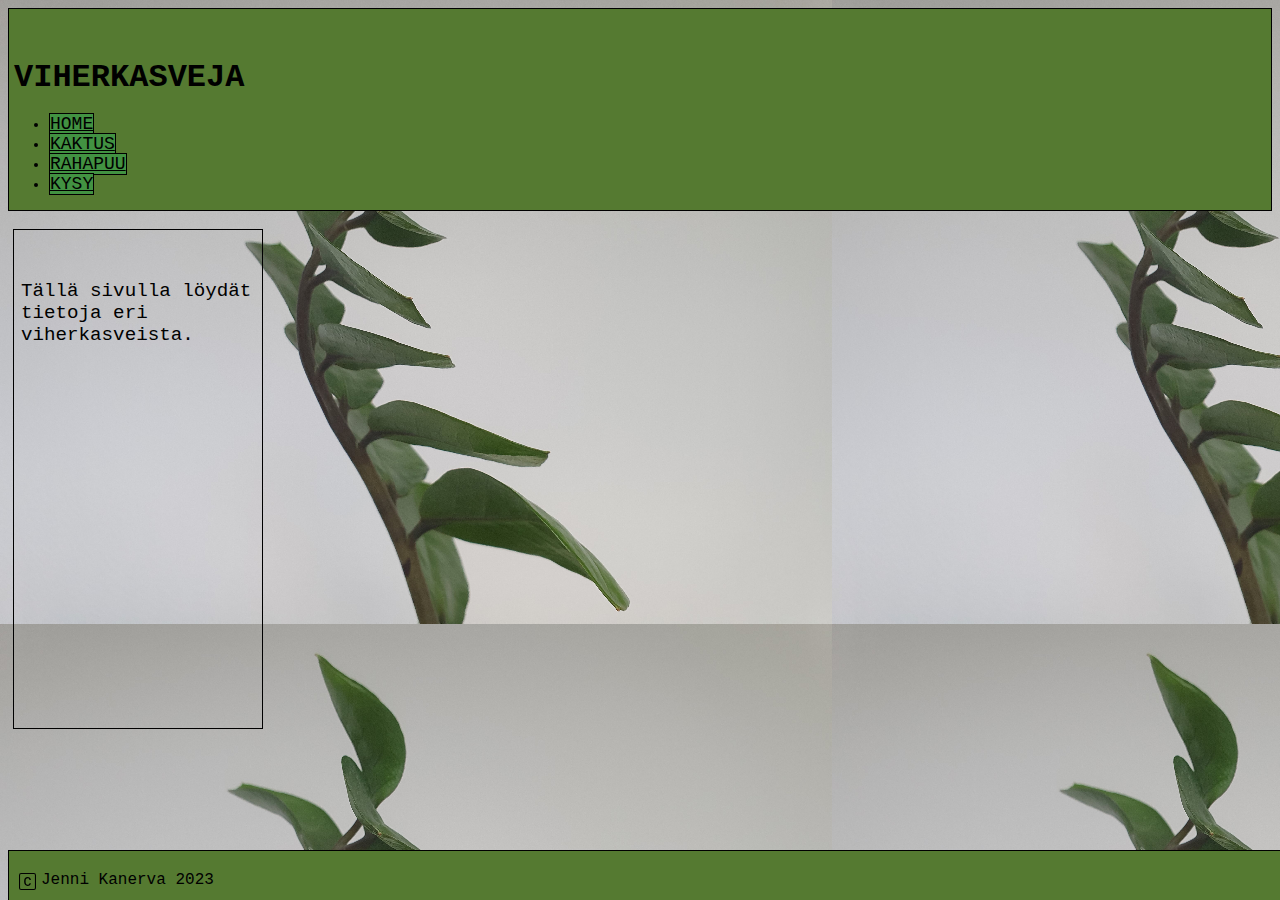
<file: index.html>
<!DOCTYPE html>
<html lang="en">
<head>
    <meta charset="UTF-8">
    <meta http-equiv="X-UA-Compatible" content="IE=edge">
    <meta name="viewport" content="width=device-width, initial-scale=1.0">
    <title>Kasvit</title>
    <script src="https://cdn.jsdelivr.net/npm/bootstrap@5.3.0-alpha1/dist/js/bootstrap.bundle.min.js" integrity="sha384-w76AqPfDkMBDXo30jS1Sgez6pr3x5MlQ1ZAGC+nuZB+EYdgRZgiwxhTBTkF7CXvN" crossorigin="anonymous"></script>
    <link href="https://cdn.jsdelivr.net/npm/bootstrap@5.3.0-alpha1/dist/css/bootstrap.min.css" rel="stylesheet" integrity="sha384-GLhlTQ8iRABdZLl6O3oVMWSktQOp6b7In1Zl3/Jr59b6EGGoI1aFkw7cmDA6j6gD" crossorigin="anonymous">
    <link rel="stylesheet" href="./tyyli/index.css"> 
</head>
<body>
  
  <div id="content">
  <!--Header-->
    <header>
        <h2>VIHERKASVEJA</h2>
    </header>

  <!--Navbar--> 
  <nav class="one">
  <ul class="nav justify-content-center">
      <li class="nav-item">
          <a class="nav-link active" aria-current="page" href="./index.html">HOME</a>
        </li>
        <li class="nav-item">
          <a class="nav-link" href="./sivut/plant1.html">KAKTUS</a>
        </li>
        <li class="nav-item">
          <a class="nav-link" href="./sivut/plant2.html">RAHAPUU</a>
        </li>
        <li class="nav-item">
          <a class="nav-link" href="./sivut/ask.html">KYSY</a>
        </li>
      </ul> 
   </nav>
  <br>

  <!--Teksti-->
  <nav class="two">
    <p class="one ">Tällä sivulla löydät tietoja eri viherkasveista. </p>
  </nav>  
  <br>

  <!--Footer-->
  <footer>
    <svg xmlns="http://www.w3.org/2000/svg" width="17" height="17" fill="currentColor" class="bi bi-c-square" viewBox="0 0 16 16">
      <path d="M8.146 4.992c-1.212 0-1.927.92-1.927 2.502v1.06c0 1.571.703 2.462 1.927 2.462.979 0 1.641-.586 1.729-1.418h1.295v.093c-.1 1.448-1.354 2.467-3.03 2.467-2.091 0-3.269-1.336-3.269-3.603V7.482c0-2.261 1.201-3.638 3.27-3.638 1.681 0 2.935 1.054 3.029 2.572v.088H9.875c-.088-.879-.768-1.512-1.729-1.512Z"/>
      <path d="M0 2a2 2 0 0 1 2-2h12a2 2 0 0 1 2 2v12a2 2 0 0 1-2 2H2a2 2 0 0 1-2-2V2Zm15 0a1 1 0 0 0-1-1H2a1 1 0 0 0-1 1v12a1 1 0 0 0 1 1h12a1 1 0 0 0 1-1V2Z"/>
    </svg>
    <p class="two">Jenni Kanerva 2023</p>
  </footer>
  
</div>
</body>
</html>
</file>
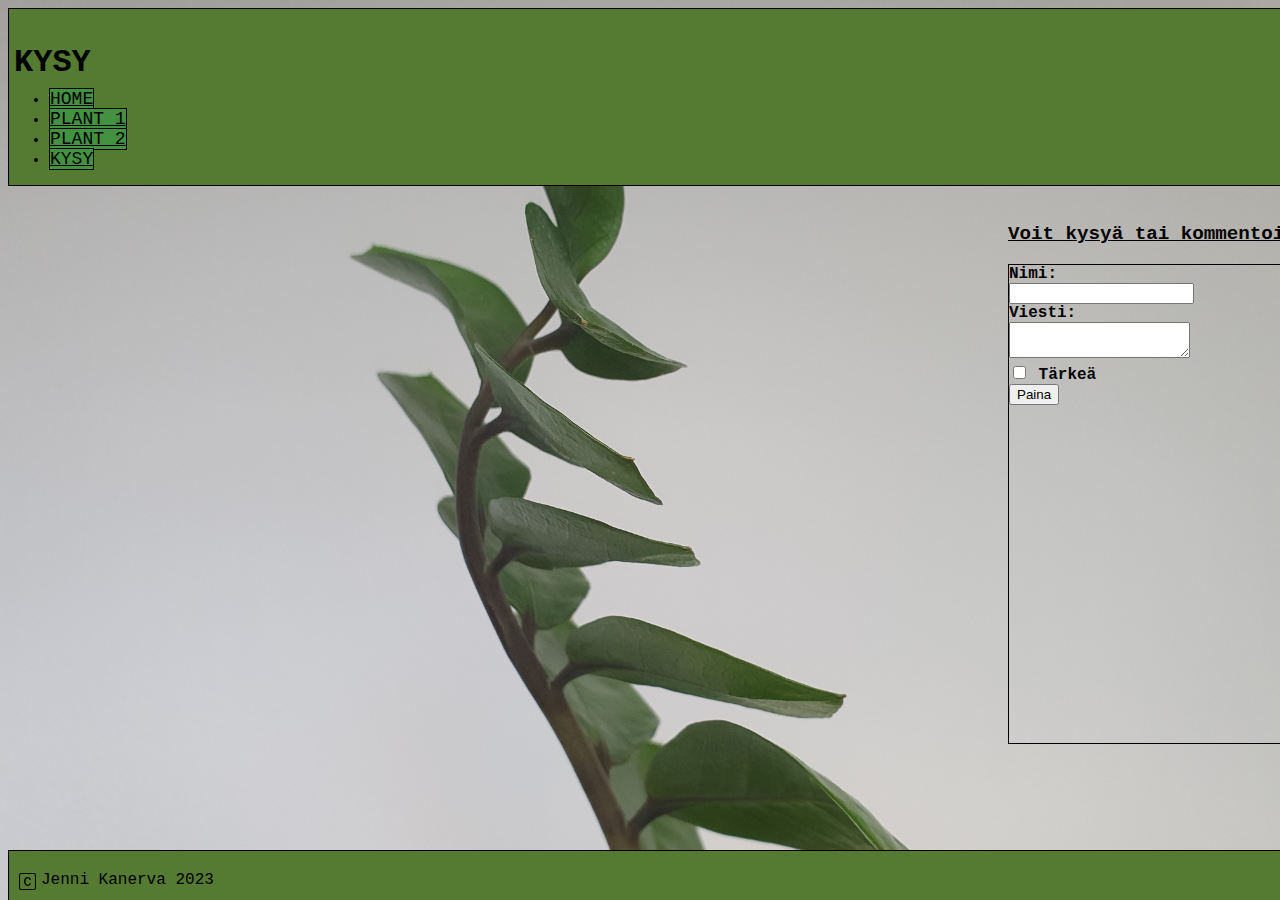
<file: sivut/ask.html>
<!DOCTYPE html>
<html lang="en">
<head>
    <meta charset="UTF-8">
    <meta http-equiv="X-UA-Compatible" content="IE=edge">
    <meta name="viewport" content="width=device-width, initial-scale=1.0">
    <title>Kasvit</title>
    <script src="https://cdn.jsdelivr.net/npm/bootstrap@5.3.0-alpha1/dist/js/bootstrap.bundle.min.js" integrity="sha384-w76AqPfDkMBDXo30jS1Sgez6pr3x5MlQ1ZAGC+nuZB+EYdgRZgiwxhTBTkF7CXvN" crossorigin="anonymous"></script>
    <link href="https://cdn.jsdelivr.net/npm/bootstrap@5.3.0-alpha1/dist/css/bootstrap.min.css" rel="stylesheet" integrity="sha384-GLhlTQ8iRABdZLl6O3oVMWSktQOp6b7In1Zl3/Jr59b6EGGoI1aFkw7cmDA6j6gD" crossorigin="anonymous">
    <link rel="stylesheet" href="../tyyli/ask.css">
    <script src="../koodi/script.js" defer></script>
</head>
<body>
  
  <div id="content">

    <!--Header-->
    <header>
        <h2>KYSY</h2>
    </header>

<!--Navbar--> 
  <nav class="one">
  <ul class="nav justify-content-center">
      <li class="nav-item">
          <a class="nav-link active" aria-current="page" href="../index.html">HOME</a>
        </li>
        <li class="nav-item">
          <a class="nav-link" href="../sivut/plant1.html">PLANT 1</a>
        </li>
        <li class="nav-item">
          <a class="nav-link" href="../sivut/plant2.html">PLANT 2</a>
        </li>
        <li class="nav-item">
          <a class="nav-link" href="../sivut/ask.html">KYSY</a>
        </li>
      </ul> 
   </nav>
<br>

<!--Tekstiä-->
  <nav class="two">
    <p class="one">Voit kysyä tai kommentoida tässä.</p>
  </nav>  

<!--Lomake-->
<article>
    <label for="fname">Nimi:</label><br>
    <input type="text" id="fname" name="fname" ><br>
    <label>Viesti: </label><br>
    <textarea id="viesti"></textarea><br>
    <input type="checkbox" name="important" id="important">
    <label for="important">Tärkeä</label><br>
    <button type="button" class="btn btn-dark">Paina</button>
</article>

<!--Footer-->
  <footer>
    <svg xmlns="http://www.w3.org/2000/svg" width="17" height="17" fill="currentColor" class="bi bi-c-square" viewBox="0 0 16 16">
      <path d="M8.146 4.992c-1.212 0-1.927.92-1.927 2.502v1.06c0 1.571.703 2.462 1.927 2.462.979 0 1.641-.586 1.729-1.418h1.295v.093c-.1 1.448-1.354 2.467-3.03 2.467-2.091 0-3.269-1.336-3.269-3.603V7.482c0-2.261 1.201-3.638 3.27-3.638 1.681 0 2.935 1.054 3.029 2.572v.088H9.875c-.088-.879-.768-1.512-1.729-1.512Z"/>
      <path d="M0 2a2 2 0 0 1 2-2h12a2 2 0 0 1 2 2v12a2 2 0 0 1-2 2H2a2 2 0 0 1-2-2V2Zm15 0a1 1 0 0 0-1-1H2a1 1 0 0 0-1 1v12a1 1 0 0 0 1 1h12a1 1 0 0 0 1-1V2Z"/>
    </svg>
    <p class="two">Jenni Kanerva 2023</p>
  </footer>
  
</div>

</body>
</html>
</file>
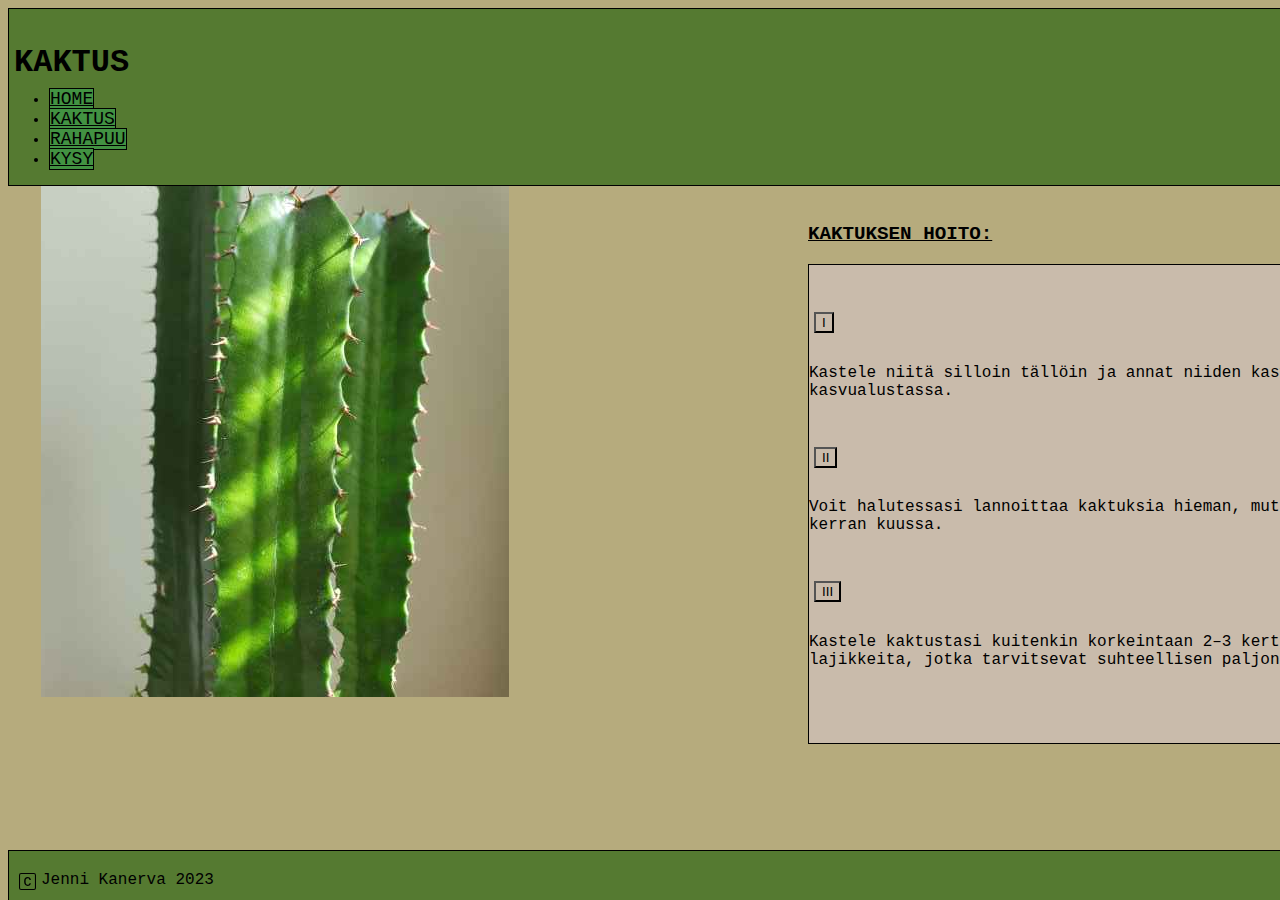
<file: sivut/plant1.html>
<!DOCTYPE html>
<html lang="en">
<head>
    <meta charset="UTF-8">
    <meta http-equiv="X-UA-Compatible" content="IE=edge">
    <meta name="viewport" content="width=device-width, initial-scale=1.0">
    <title>Kasvit</title>
    <script src="https://cdn.jsdelivr.net/npm/bootstrap@5.3.0-alpha1/dist/js/bootstrap.bundle.min.js" integrity="sha384-w76AqPfDkMBDXo30jS1Sgez6pr3x5MlQ1ZAGC+nuZB+EYdgRZgiwxhTBTkF7CXvN" crossorigin="anonymous"></script>
    <link href="https://cdn.jsdelivr.net/npm/bootstrap@5.3.0-alpha1/dist/css/bootstrap.min.css" rel="stylesheet" integrity="sha384-GLhlTQ8iRABdZLl6O3oVMWSktQOp6b7In1Zl3/Jr59b6EGGoI1aFkw7cmDA6j6gD" crossorigin="anonymous">
    <link rel="stylesheet" href="../tyyli/plan1.css">
</head>
<body class="one">

  <div id="content">
    
    <!--Header-->
    <header>
        <h2>KAKTUS</h2>
    </header>

<!--Navbar--> 
<nav class="one">
  <ul class="nav justify-content-center">
      <li class="nav-item">
          <a class="nav-link active" aria-current="page" href="../index.html">HOME</a>
        </li>
        <li class="nav-item">
          <a class="nav-link" href="../sivut/plant1.html">KAKTUS</a>
        </li>
        <li class="nav-item">
          <a class="nav-link" href="../sivut/plant2.html">RAHAPUU</a>
        </li>
        <li class="nav-item">
          <a class="nav-link" href="../sivut/ask.html">KYSY</a>
        </li>
      </ul> 
   </nav>
<br>

<!--Teksti-->
<nav class="article">
  <p class="one">KAKTUKSEN HOITO: </p>
</nav>

<!--Accordion-->
<nav class="acc">
    <div class="accordion accordion-flush" id="accordionFlushExample">
    <div class="accordion-item">
      <h2 class="accordion-header">
        <button class="accordion-button" type="button" data-bs-toggle="collapse" data-bs-target="#collapseOne" aria-expanded="true" aria-controls="collapseOne">
          I
        </button>
      </h2>
      <div id="collapseOne" class="accordion-collapse collapse show" data-bs-parent="#accordionExample">
        <div class="accordion-body">
          <strong></strong> Kastele niitä silloin tällöin ja annat niiden kasvaa hyvässä, ilmavassa kasvualustassa.
        </div>
      </div>
    </div>
    <div class="accordion-item">
      <h2 class="accordion-header">
        <button class="accordion-button collapsed" type="button" data-bs-toggle="collapse" data-bs-target="#collapseTwo" aria-expanded="false" aria-controls="collapseTwo">
          II
        </button>
      </h2>
      <div id="collapseTwo" class="accordion-collapse collapse" data-bs-parent="#accordionExample">
        <div class="accordion-body">
          <strong></strong> Voit halutessasi lannoittaa kaktuksia hieman, mutta älä enempää kuin kerran kuussa. 
                </div>
      </div>
    </div>
    <div class="accordion-item">
      <h2 class="accordion-header">
        <button class="accordion-button collapsed" type="button" data-bs-toggle="collapse" data-bs-target="#collapseThree" aria-expanded="false" aria-controls="collapseThree">
          III
        </button>
      </h2>
      <div id="collapseThree" class="accordion-collapse collapse" data-bs-parent="#accordionExample">
        <div class="accordion-body">
          <strong></strong> Kastele kaktustasi kuitenkin korkeintaan 2–3 kertaa kuussa – myös niitä lajikkeita, jotka tarvitsevat suhteellisen paljon vettä. <a href="https://www.plantagen.fi/kaktuksen.html" target="_blank">Plantagen</a>
        </div>
      </div>
    </div>
  </div>
</nav>
<br>

<!--Footer-->
  <footer>
    <svg xmlns="http://www.w3.org/2000/svg" width="17" height="17" fill="currentColor" class="bi bi-c-square" viewBox="0 0 16 16">
      <path d="M8.146 4.992c-1.212 0-1.927.92-1.927 2.502v1.06c0 1.571.703 2.462 1.927 2.462.979 0 1.641-.586 1.729-1.418h1.295v.093c-.1 1.448-1.354 2.467-3.03 2.467-2.091 0-3.269-1.336-3.269-3.603V7.482c0-2.261 1.201-3.638 3.27-3.638 1.681 0 2.935 1.054 3.029 2.572v.088H9.875c-.088-.879-.768-1.512-1.729-1.512Z"/>
      <path d="M0 2a2 2 0 0 1 2-2h12a2 2 0 0 1 2 2v12a2 2 0 0 1-2 2H2a2 2 0 0 1-2-2V2Zm15 0a1 1 0 0 0-1-1H2a1 1 0 0 0-1 1v12a1 1 0 0 0 1 1h12a1 1 0 0 0 1-1V2Z"/>
    </svg>
    <p class="two">Jenni Kanerva 2023</p>
  </footer>
 </div> 

</body>
</html>
</file>
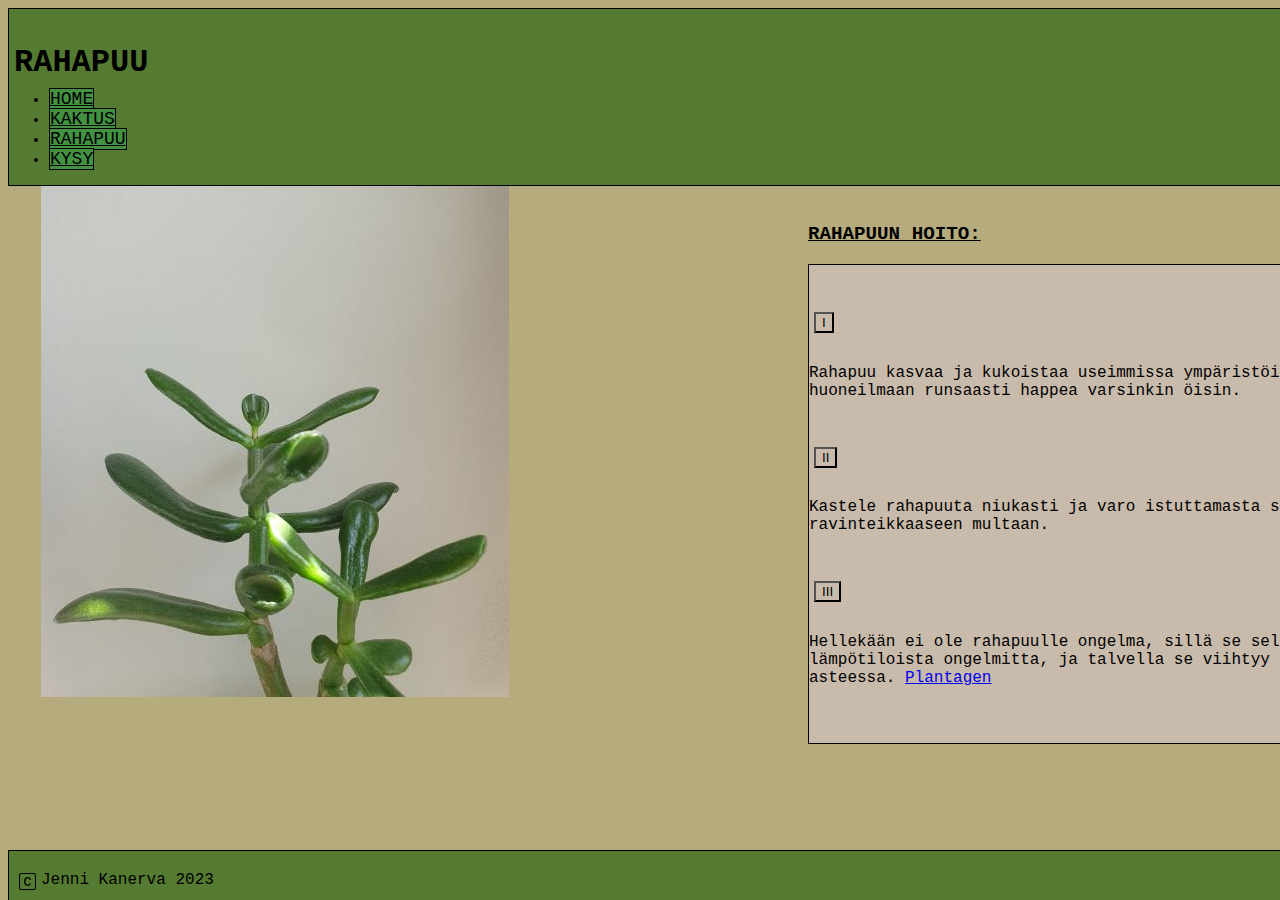
<file: sivut/plant2.html>
<!DOCTYPE html>
<html lang="en">
<head>
    <meta charset="UTF-8">
    <meta http-equiv="X-UA-Compatible" content="IE=edge">
    <meta name="viewport" content="width=device-width, initial-scale=1.0">
    <title>Kasvit</title>
    <script src="https://cdn.jsdelivr.net/npm/bootstrap@5.3.0-alpha1/dist/js/bootstrap.bundle.min.js" integrity="sha384-w76AqPfDkMBDXo30jS1Sgez6pr3x5MlQ1ZAGC+nuZB+EYdgRZgiwxhTBTkF7CXvN" crossorigin="anonymous"></script>
    <link href="https://cdn.jsdelivr.net/npm/bootstrap@5.3.0-alpha1/dist/css/bootstrap.min.css" rel="stylesheet" integrity="sha384-GLhlTQ8iRABdZLl6O3oVMWSktQOp6b7In1Zl3/Jr59b6EGGoI1aFkw7cmDA6j6gD" crossorigin="anonymous">
    <link rel="stylesheet" href="../tyyli/plant2.css">  
</head>
<body class="one">

  <div id="content">
   
    <!--Header-->
    <header>
      <h2>RAHAPUU</h2>
    </header>

<!--Navbar--> 
<nav class="one">
  <ul class="nav justify-content-center">
      <li class="nav-item">
          <a class="nav-link active" aria-current="page" href="../index.html">HOME</a>
        </li>
        <li class="nav-item">
          <a class="nav-link" href="../sivut/plant1.html">KAKTUS</a>
        </li>
        <li class="nav-item">
          <a class="nav-link" href="../sivut/plant2.html">RAHAPUU</a>
        </li>
        <li class="nav-item">
          <a class="nav-link" href="../sivut/ask.html">KYSY</a>
        </li>
      </ul> 
   </nav>
<br>

<!--Teksti-->
<nav class="article">
    <p class="one">RAHAPUUN HOITO: </p>
</nav>

<!--Accordion-->
<nav class="acc">
    <div class="accordion accordion-flush" id="accordionFlushExample">
    <div class="accordion-item">
      <h2 class="accordion-header">
        <button class="accordion-button" type="button" data-bs-toggle="collapse" data-bs-target="#collapseOne" aria-expanded="true" aria-controls="collapseOne">
          I
        </button>
      </h2>
      <div id="collapseOne" class="accordion-collapse collapse show" data-bs-parent="#accordionExample">
        <div class="accordion-body">
          <strong></strong> Rahapuu kasvaa ja kukoistaa useimmissa ympäristöissä, ja tuottaa huoneilmaan runsaasti happea varsinkin öisin. 
        </div>
      </div>
    </div>
    <div class="accordion-item">
      <h2 class="accordion-header">
        <button class="accordion-button collapsed" type="button" data-bs-toggle="collapse" data-bs-target="#collapseTwo" aria-expanded="false" aria-controls="collapseTwo">
          II
        </button>
      </h2>
      <div id="collapseTwo" class="accordion-collapse collapse" data-bs-parent="#accordionExample">
        <div class="accordion-body">
          <strong></strong> Kastele rahapuuta niukasti ja varo istuttamasta sitä liian ravinteikkaaseen multaan.
        </div>
      </div>
    </div>
    <div class="accordion-item">
      <h2 class="accordion-header">
        <button class="accordion-button collapsed" type="button" data-bs-toggle="collapse" data-bs-target="#collapseThree" aria-expanded="false" aria-controls="collapseThree">
          III
        </button>
      </h2>
      <div id="collapseThree" class="accordion-collapse collapse" data-bs-parent="#accordionExample">
        <div class="accordion-body">
          <strong></strong> Hellekään ei ole rahapuulle ongelma, sillä se selviää 15–30 asteen lämpötiloista ongelmitta, ja talvella se viihtyy kuivana jopa 5–10 asteessa. <a href="https://www.plantagen.fi/rahapuulla.html" target="_blank">Plantagen</a>
        </div>
      </div>
    </div>
  </div>
</nav>
<br>

<!--Footer-->
  <footer>
    <svg xmlns="http://www.w3.org/2000/svg" width="17" height="17" fill="currentColor" class="bi bi-c-square" viewBox="0 0 16 16">
      <path d="M8.146 4.992c-1.212 0-1.927.92-1.927 2.502v1.06c0 1.571.703 2.462 1.927 2.462.979 0 1.641-.586 1.729-1.418h1.295v.093c-.1 1.448-1.354 2.467-3.03 2.467-2.091 0-3.269-1.336-3.269-3.603V7.482c0-2.261 1.201-3.638 3.27-3.638 1.681 0 2.935 1.054 3.029 2.572v.088H9.875c-.088-.879-.768-1.512-1.729-1.512Z"/>
      <path d="M0 2a2 2 0 0 1 2-2h12a2 2 0 0 1 2 2v12a2 2 0 0 1-2 2H2a2 2 0 0 1-2-2V2Zm15 0a1 1 0 0 0-1-1H2a1 1 0 0 0-1 1v12a1 1 0 0 0 1 1h12a1 1 0 0 0 1-1V2Z"/>
    </svg>
    <p class="two">Jenni Kanerva 2023</p>
  </footer>
 </div> 
</body>
</html>
</file>
<file: tyyli/index.css>
* {
    box-sizing: border-box;
  }
 
#content{
    display: grid;
    font-family: 'Courier New', Courier, monospace;
}

body{
    background-image: url('../kuvat/oksa.jpg');
    background-size:65%;  
}

header{
    display: flex;
    background-color: rgb(85, 122, 49);
    height: 90px;
    border-top: black 1px solid;
    border-right: black 1px solid;
    border-left: black 1px solid;
}

h2{
    margin-top: 50px;  
    font-size: xx-large;
    margin-left: 5px;
}

nav.one{
    background-color:rgb(85, 122, 49);  
    border-left: black 1px solid;
    border-right: black 1px solid;
    border-bottom: black 1px solid;
}

.active{
    color: black;
    font-size: large;
    border: black 1px solid;
    background-color: rgb(66, 146, 66);
}

.active:hover {
    color: black;

}
.nav-link{
    color: black;
    font-size: large;
    border: black 1px solid;
   background-color: rgb(66, 146, 66);
}

.nav-link:hover{
    color: black;
}

nav.two{
    border: black 1px solid;
    min-height: 500px;
    width: 250px;  
    height: 300px;
    margin-left: 5px;
}

p.one {
    margin-left: 7px;
    margin-top: 50px;
    font-size: larger;
}

footer{
    display: flex;
    background-color: rgb(85, 122, 49);
    height: 50px;
    border-top: black 1px solid;
    border-right: black 1px solid;
    border-left: black 1px solid;    
    position: fixed;
    bottom: 0;
    width: 100%
}

svg {
    margin-top: 22px;
    margin-left: 10px;
}

p.two {
    margin-top: 20px;
    margin-left: 5px;
}
</file>
<file: tyyli/ask.css>
* {
    box-sizing: border-box;
  }
 
#content{
    display: grid;
    font-family: 'Courier New', Courier, monospace;
}

body { 
    background-image: url('../kuvat/oksa.jpg');
    background-repeat: no-repeat;
    background-size:100%;
}

.accordion-item{
    background-color: rgb(201, 187, 171);
}

.accordion-header{
    background-color: rgb(201, 187, 171);
}

.accordion-button{
    background-color: rgb(201, 187, 171);
}

.accordion-collapse{
    background-color:rgb(201, 187, 171) ;
}

p.one {
    margin-left: 1000px;
    font-weight: bold;
    font-size:larger;
    text-decoration: underline;
}

header{
    display: flex;
    background-color: rgb(85, 122, 49);
    height: 65px;
    border-top: black 1px solid;
    border-right: black 1px solid;
    border-left: black 1px solid;
}

h2{
    margin-top: 35px;  
    font-size: xx-large;
    margin-left: 5px;
}

nav.one{
    background-color:rgb(85, 122, 49);  
    border-left: black 1px solid;
    border-right: black 1px solid;
    border-bottom: black 1px solid;
}

.active{
    color: black;
    font-size: large;
    border: black 1px solid;
    background-color: rgb(66, 146, 66);
}

.active:hover {
    color: black;

}
.nav-link{
    color: black;
    font-size: large;
    border: black 1px solid;
   background-color: rgb(66, 146, 66);
}

.nav-link:hover{
    color: black;
}

nav.acc{
    border: black 1px solid;
    min-height: 480px;
    width:700px;  
    height: 300px;
    margin-left:750px;
    background-color: rgb(201, 187, 171);
}

.important{
    color:red;
}

article {
    border: black 1px solid;
    min-height: 480px;
    width:500px;  
    height: 300px;
    margin-left: 1000px;
    font-weight: bold;   
}

footer{
    display: flex;
    background-color: rgb(85, 122, 49);
    height: 50px;
    border-top: black 1px solid;
    border-right: black 1px solid;
    border-left: black 1px solid;    
    position: fixed;
    bottom: 0;
    width: 100%
}

svg {
    margin-top: 22px;
    margin-left: 10px;
}

p.two {
    margin-top: 20px;
    margin-left: 5px;   
}
</file>
<file: tyyli/plan1.css>
* {
    box-sizing: border-box;
  }
 
#content{
    display: grid;
    font-family: 'Courier New', Courier, monospace;
}

body { 
    background-image: url('../kuvat/kaktus.jpg');
    background-repeat: no-repeat;
    background-position: center;    
    background-color: rgb(182, 171, 125);
    background-position-x: 5%;  
}

.accordion-item{
    background-color: rgb(201, 187, 171);
}

.accordion-header{
    background-color: rgb(201, 187, 171);
}

.accordion-button{
    background-color: rgb(201, 187, 171);
}

.accordion-collapse{
    background-color:rgb(201, 187, 171);
}

p.one {
    margin-left: 800px;
    font-weight: bold;
    font-size: larger;
    text-decoration: underline;
}

header{
    display: flex;
    background-color: rgb(85, 122, 49);
    height:65px;
    border-top: black 1px solid;
    border-right: black 1px solid;
    border-left: black 1px solid;
}
h2{
    margin-top: 35px;  
    font-size: xx-large;
    margin-left: 5px;
}

nav.one{
    background-color:rgb(85, 122, 49);  
    border-left: black 1px solid;
    border-right: black 1px solid;
    border-bottom: black 1px solid;    
}

.active{
    color: black;
    font-size: large;
    border: black 1px solid;
    background-color: rgb(66, 146, 66);
}

.active:hover {
    color: black;

}
.nav-link{
    color: black;
    font-size: large;
    border: black 1px solid;
   background-color: rgb(66, 146, 66);
}

.nav-link:hover{
    color: black;
}

nav.acc{
    border: black 1px solid;
    min-height: 480px;
    width:700px;  
    height: 300px;
    margin-left: 5px;
    margin-left:800px;
    background-color: rgb(201, 187, 171);
}

footer{
    display: flex;
    background-color: rgb(85, 122, 49);
    height: 50px;
    border-top: black 1px solid;
    border-right: black 1px solid;
    border-left: black 1px solid;    
    position: fixed;
    bottom: 0;
    width: 100%
}

svg {
    margin-top: 22px;
    margin-left: 10px;
}

p.two {
    margin-top: 20px;
    margin-left: 5px;
}
</file>
<file: tyyli/plant2.css>
* {
    box-sizing: border-box;
  }
 
#content{
    display: grid;
    font-family: 'Courier New', Courier, monospace;
}

body { 
    background-image: url('../kuvat/rahapuu.jpg');
    background-repeat: no-repeat;
    background-position: center;    
    background-color: rgb(182, 171, 125);
    background-position-x: 5%;
}

.accordion-item{
    background-color: rgb(201, 187, 171);
}

.accordion-header{
    background-color: rgb(201, 187, 171);
}

.accordion-button{
    background-color: rgb(201, 187, 171);
}

.accordion-collapse{
    background-color:rgb(201, 187, 171) ;
}

p.one {
    margin-left: 800px;
    font-weight: bold;
    font-size:larger;
    text-decoration: underline;
}

header{
    display: flex;
    background-color: rgb(85, 122, 49);
    height: 65px;
    border-top: black 1px solid;
    border-right: black 1px solid;
    border-left: black 1px solid;
}

h2{
    margin-top: 35px;  
    font-size: xx-large;
    margin-left: 5px;
}

nav.one{
    background-color:rgb(85, 122, 49);  
    border-left: black 1px solid;
    border-right: black 1px solid;
    border-bottom: black 1px solid;
}

.active{
    color: black;
    font-size: large;
    border: black 1px solid;
    background-color: rgb(66, 146, 66);
}

.active:hover {
    color: black;
}

.nav-link{
    color: black;
    font-size: large;
    border: black 1px solid;
   background-color: rgb(66, 146, 66);
}

.nav-link:hover{
    color: black;
}

nav.acc{
    border: black 1px solid;
    min-height: 480px;
    width:700px;  
    height: 300px;
    margin-left:800px;
    background-color: rgb(201, 187, 171);
}

footer{
    display: flex;
    background-color: rgb(85, 122, 49);
    height: 50px;
    border-top: black 1px solid;
    border-right: black 1px solid;
    border-left: black 1px solid;    
    position: fixed;
    bottom: 0;
    width: 100%
}

svg {
    margin-top: 22px;
    margin-left: 10px;
}

p.two {
    margin-top: 20px;
    margin-left: 5px;  
}
</file>
